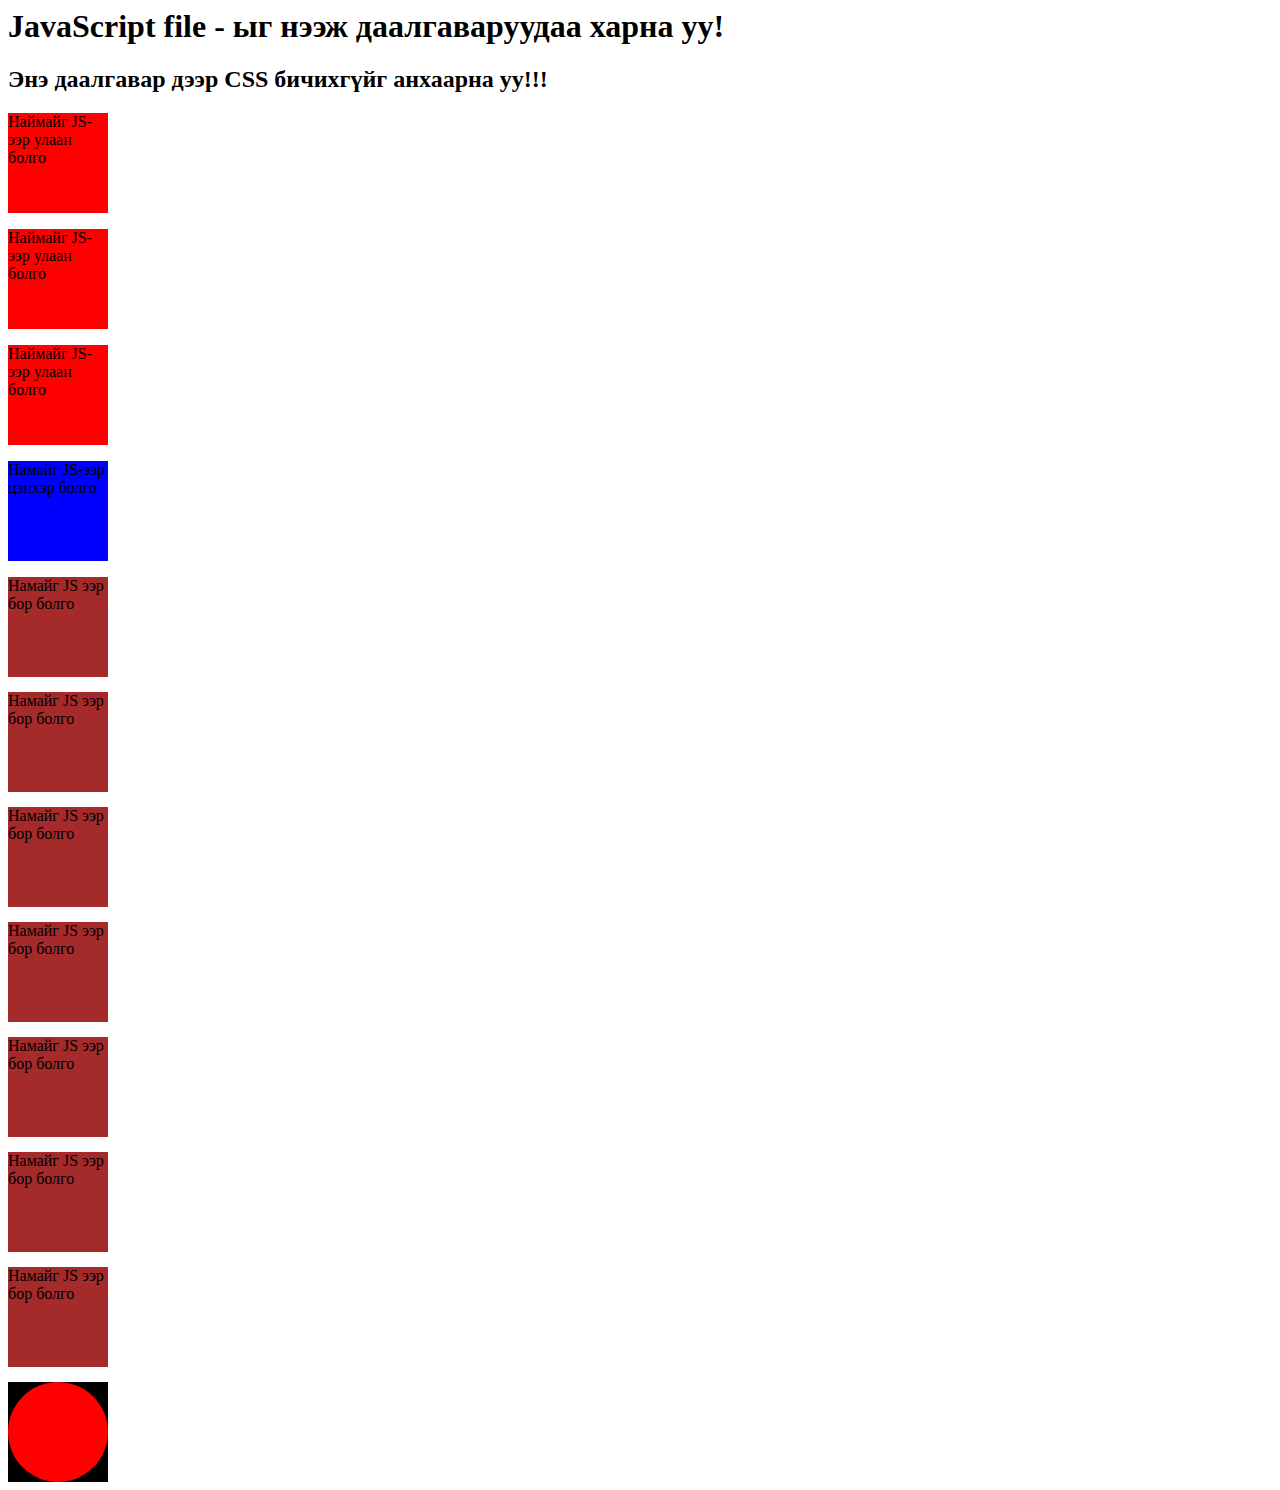
<file: basics/index.html>
<html>
  <head>
    <title>Basics</title>
    <meta charset="utf8">
    <style>
      .box {
        height: 100px;
        width: 100px;
      }
      div{
        margin-top: 15px;
      }
    </style>
  </head>
  <body>
    <h1>JavaScript file - ыг нээж даалгаваруудаа харна уу!</h1>
    <h2>Энэ даалгавар дээр CSS бичихгүйг анхаарна уу!!!</h2>

    <p class="red-boxes box">Наймайг JS-ээр улаан болго</p>
    <p class="red-boxes box">Наймайг JS-ээр улаан болго</p>
    <p class="red-boxes box">Наймайг JS-ээр улаан болго</p>

    <p id="blue-box" class="box">Намайг JS-ээр цэнхэр болго</p>

    <div class="box">Намайг JS ээр бор болго</div>
    <div class="box">Намайг JS ээр бор болго</div>
    <div class="box">Намайг JS ээр бор болго</div>
    <div class="box">Намайг JS ээр бор болго</div>
    <div class="box">Намайг JS ээр бор болго</div>
    <div class="box">Намайг JS ээр бор болго</div>
    <div class="box">Намайг JS ээр бор болго</div>

    <script src="./index.js"></script>
  </body>
</html>
</file>
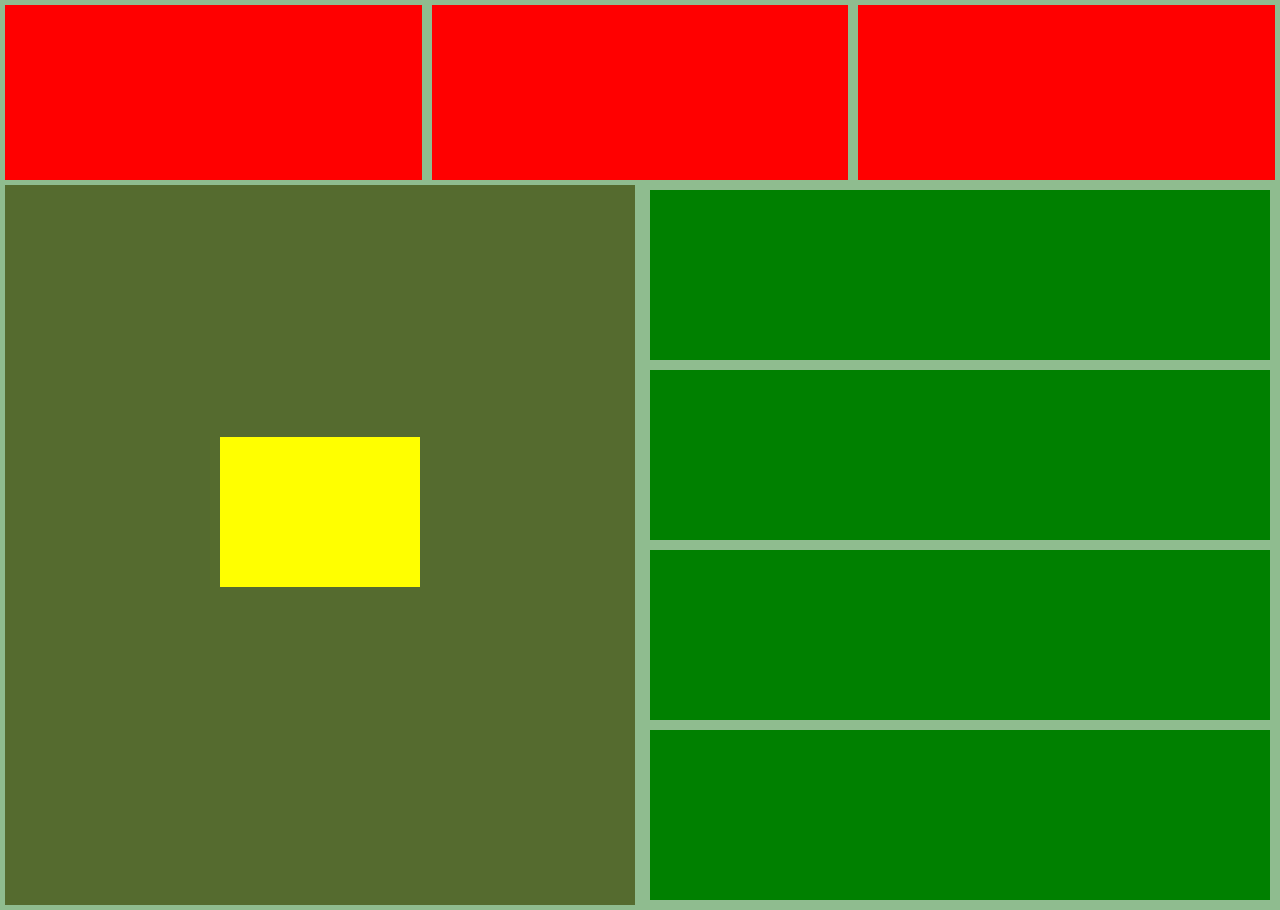
<file: css/index.html>
<!DOCTYPE html>
<html lang="en">
<head>
    <meta charset="UTF-8">
    <meta http-equiv="X-UA-Compatible" content="IE=edge">
    <meta name="viewport" content="width=device-width, initial-scale=1.0">
    <title>Document</title>
    <link rel="stylesheet" href="./index.css">
</head>
<body>
    <div class="red-main">
        <div class="red"></div>
        <div class="red"></div>
        <div class="red"></div>
    </div>
    <div class="main">
        <div class="big-box"><div class="min-box"></div></div>
        <div class="order-box">
            <div class="green-box"></div>
            <div class="green-box"></div>
            <div class="green-box"></div>
            <div class="green-box"></div>
        </div>
    </div>
</body>
</html>
</file>
<file: css/index.css>
*{
    margin: 0;
}
body{
    background-color: darkseagreen;
    display: flex;
    flex-direction: column;
    width: 100%;
    height: 100vh;
}
.red-main{
    width: 100%;
    height: 20%;
    display: flex;
}
.red{
    background-color: red;
    height: 100%;
    width: 33.33%;
    border: darkseagreen 5px solid;
}
.main{
    height: 80%;
    width: 100%;
    display: flex;
}
.big-box{
    width: 50%;
    height: 100%;
    background-color: darkolivegreen;
    border: 5px solid darkseagreen;
}
.min-box{
    margin: 40% auto;
    width: 200px;
    height: 150px;
    background-color: yellow;
}
.order-box{
    width: 50%;
    height: 100%;
    border: 5px solid darkseagreen;
}
.green-box{
    box-sizing: border-box;
    width: 100%;
    height: 25%;
    background-color: green;
    border: 5px solid darkseagreen;
}
</file>
